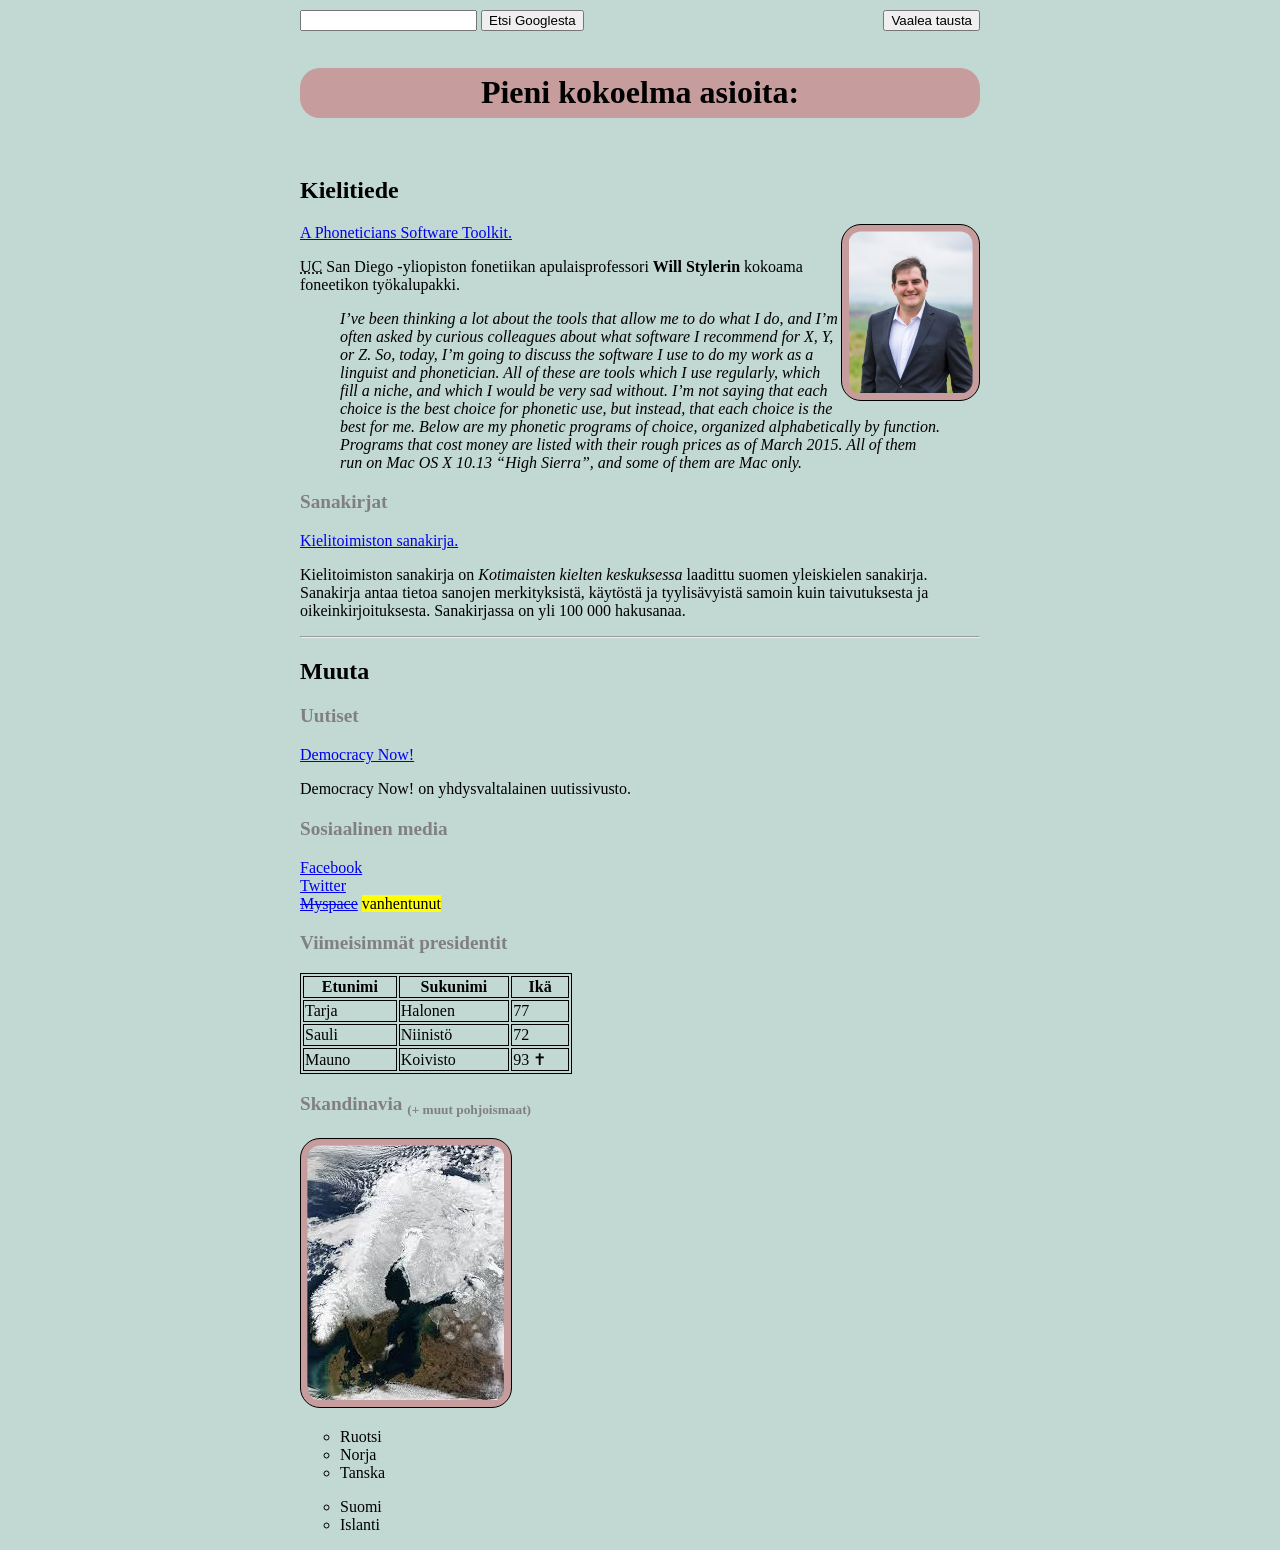
<file: Webpages/Tuukanhtml/index.html>
<!DOCTYPE html>
<html lang="fi">
<head>
	<title>Tuukan tekemä testisivu</title>
	<link rel="stylesheet" href="styles.css"> 
</head>
		<body>
			<form action="https://www.google.com/search" method="get" style="float:left">
				<input name="q" type="text">
				<input type="submit" value="Etsi Googlesta">
			</form>
			<button id="antiquewhite" style="float:right">Vaalea tausta</button>
				<script>
					let body = document.querySelector('body');
					document.querySelector('#antiquewhite').onclick = function() {
						body.style.backgroundColor = 'antiquewhite';
					};
				</script>
			<br>
						
					
			<h1>Pieni kokoelma asioita:</h1>
			<br>
			<h2>Kielitiede</h2>
			<p><a href="https://wstyler.ucsd.edu/index.html" target="_blank"><img src="will_headshot.jpg" alt="Will Styler" width="124" height="162"style="float:right;</a>
				<h3>Fonetiikka</h3>
				<a href="https://wstyler.ucsd.edu/posts/phoneticians_software.html" target="_blank">A Phoneticians Software Toolkit.</a>
				<p><abbr title="University of California">UC</abbr> San Diego -yliopiston fonetiikan apulaisprofessori <b>Will Stylerin</b> kokoama foneetikon työkalupakki.
					<br>
					<blockquote cite="https://wstyler.ucsd.edu/posts/phoneticians_software.html"><i>I’ve been thinking a lot about the tools that allow me to do what I do, and I’m often asked by curious colleagues about what software I recommend for X, Y, or Z. So, today, I’m going to discuss the software I use to do my work as a linguist and phonetician. All of these are tools which I use regularly, which fill a niche, and which I would be very sad without. I’m not saying that each choice is the best choice for phonetic use, but instead, that each choice is the best for me.

					Below are my phonetic programs of choice, organized alphabetically by function. Programs that cost money are listed with their rough prices as of March 2015. All of them run on Mac OS X 10.13 “High Sierra”, and some of them are Mac only.</i></blockquote></p>
					<p> <h3>Sanakirjat</h3>
						<a href="https://www.kielitoimistonsanakirja.fi/#/" target="_blank">Kielitoimiston sanakirja.</a> <p>Kielitoimiston sanakirja on <i>Kotimaisten kielten keskuksessa</i> laadittu suomen yleiskielen sanakirja. Sanakirja antaa tietoa sanojen merkityksistä, käytöstä ja tyylisävyistä samoin kuin taivutuksesta ja oikeinkirjoituksesta. Sanakirjassa on yli 100 000 hakusanaa.</p>
						<hr>
				<h2>Muuta</h2>
				<h3>Uutiset</h3>
					<a href="https://www.democracynow.org/" target="_blank">Democracy Now!</a>
					<p>Democracy Now! on yhdysvaltalainen uutissivusto.</p>

				<h3>Sosiaalinen media</h3>
					<a href="https://facebook.com">Facebook</a><br>
					<a href="https://twitter.xom">Twitter</a><br>
					<a href="https://myspace.com"><del>Myspace</del></a> <mark>vanhentunut</mark>
				<h3>Viimeisimmät presidentit</h3>
					<table style="width:40%">
						<tr>
							<th>Etunimi</th>
							<th>Sukunimi</th>
							<th>Ikä</th>
						</tr>
						<tr>
							<td>Tarja</td>
							<td>Halonen</td>
							<td>77</td>
						</tr>
						<tr>
							<td>Sauli</td>
							<td>Niinistö</td>
							<td>72</td>
						</tr>
						<tr>
							<td>Mauno</td>
							<td>Koivisto</td>
							<td>93 &#10013</td>
						</tr>
					</table> 
				<h3>Skandinavia <small><sub>(+ muut pohjoismaat)</sub></small></h3>
					<img src="scandi.jpeg" alt="Skandinavian kartta" width="197" height="255">
					<ul>
						<li>Ruotsi</li>
						<li>Norja</li>
						<li>Tanska</li>
					</ul>
					<ul>
						<li>Suomi</li>
						<li>Islanti</li>
					</ul>
			</body>
</html>
</file>
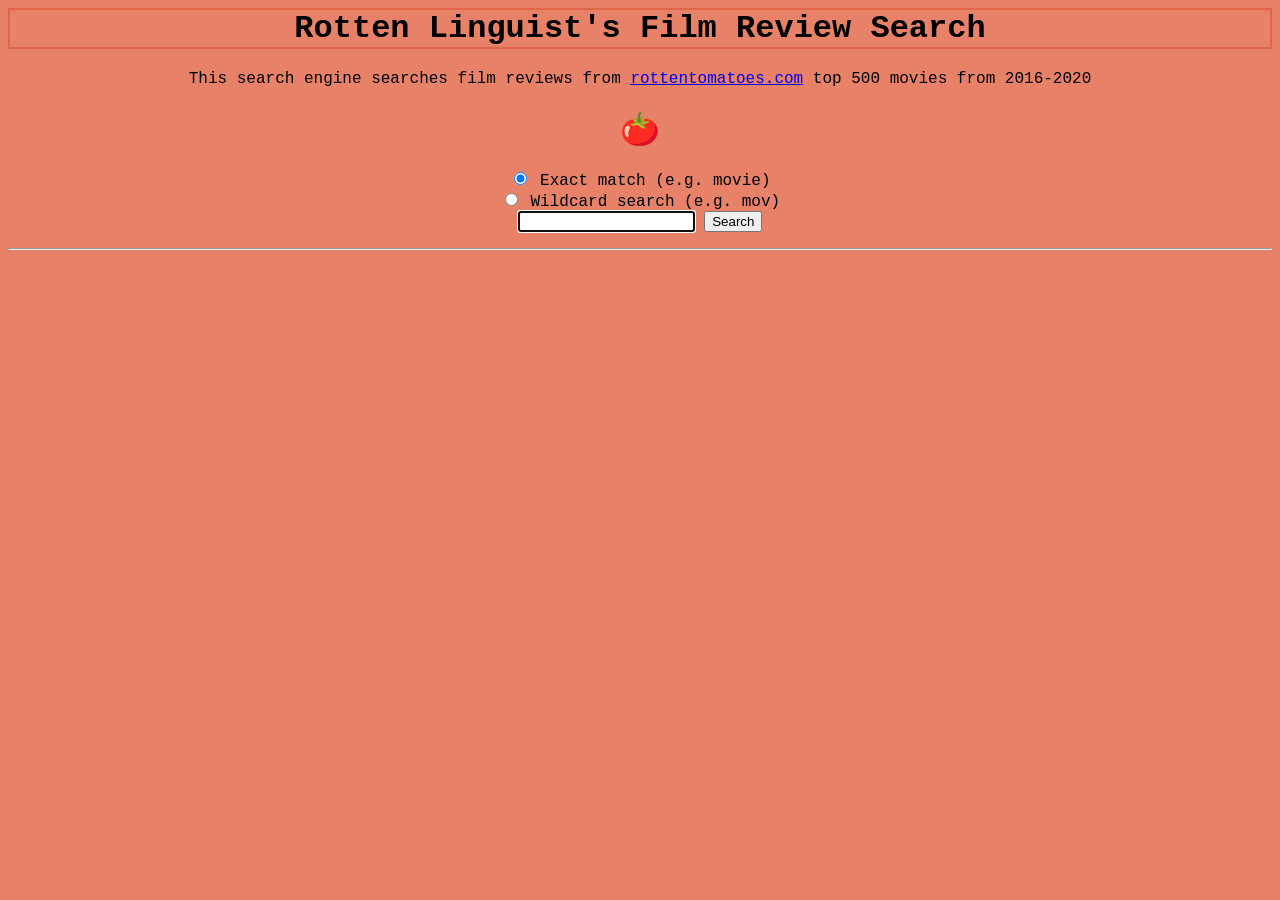
<file: final_project/templates/indexempty.html>
<html>
    <head>
        <meta charset="utf-8">
        <title>Rotten Linguist's film review search</title>
    </head>
    <body style="background-color:rgba(225, 99, 67, 0.8);">
        <h1 style="border:2px solid rgba(225, 101, 71, 1); text-align:center; font-family:'Courier New';">Rotten Linguist's Film Review Search</h1>
	  <p style="text-align:center; font-family:'Courier New'">This search engine searches film reviews from <a href="https://www.rottentomatoes.com">rottentomatoes.com</a> top 500 movies from 2016-2020<br>

	<!--Tomato emoji-->
	<h1 style= text-align:center>&#127813;</h1>
       
	   <!--Reload the page with variable "query" in the URL-->
        <form style="text-align:center; font-family:'Courier New'">
            <input type="radio" id="exact" name="choice" value="exact" checked>
            <label for="exact">Exact match (e.g. movie)</label><br>
            <input type="radio" id="wildcard" name="choice" value="wildcard">
            <label for="wildcard">Wildcard search (e.g. mov)</label><br>
            <input type="text" name="query" autofocus>
            <input type="submit" value="Search">
        </form>
	<hr>
    </body>
</html>
</file>
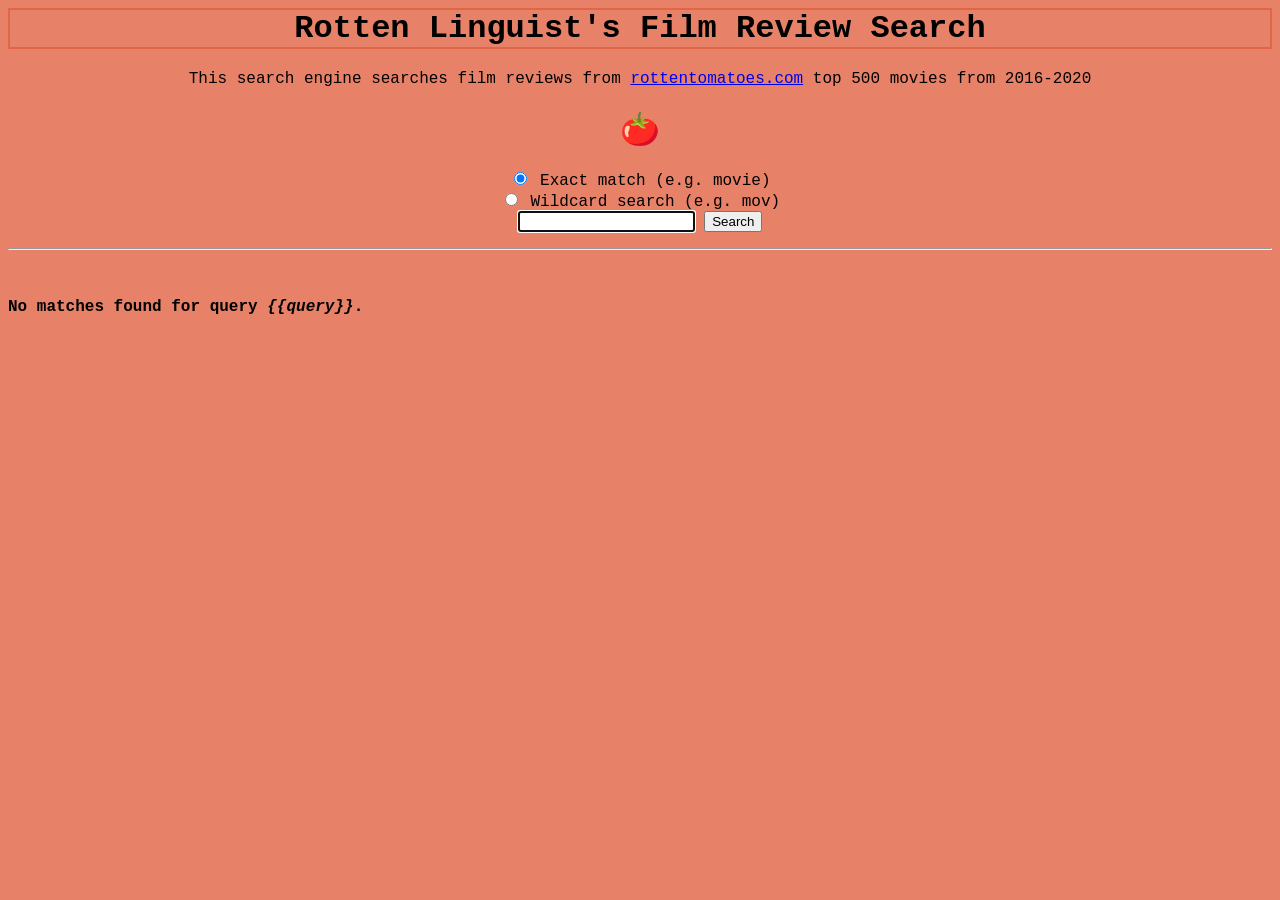
<file: final_project/templates/indexnoresults.html>
<html>
    <head>
        <meta charset="utf-8">
        <title>Rotten Linguist's film review search</title>
    </head>
    <body style="background-color:rgba(225, 99, 67, 0.8);">
        <h1 style="border:2px solid rgba(225, 101, 71, 1); text-align:center; font-family:'Courier New';">Rotten Linguist's Film Review Search</h1>
	  <p style="text-align:center; font-family:'Courier New'">This search engine searches film reviews from <a href="https://www.rottentomatoes.com">rottentomatoes.com</a> top 500 movies from 2016-2020<br>

	<!--Tomato emoji-->
	<h1 style= text-align:center>&#127813;</h1>       
	
   <!--Reload the page with variable "query" in the URL-->
        <form style="text-align:center; font-family:'Courier New'">
            <input type="radio" id="exact" name="choice" value="exact" checked>
            <label for="exact">Exact match (e.g. movie)</label><br>
            <input type="radio" id="wildcard" name="choice" value="wildcard">
            <label for="wildcard">Wildcard search (e.g. mov)</label><br>
            <input type="text" name="query" autofocus>
            <input type="submit" value="Search">
        </form>
	<hr>
		<br>
		<h4 style="font-family:'Courier New'">No matches found for query <i>{{query}}</i>.</h4>
		<br>
    </body>
</html>
</file>
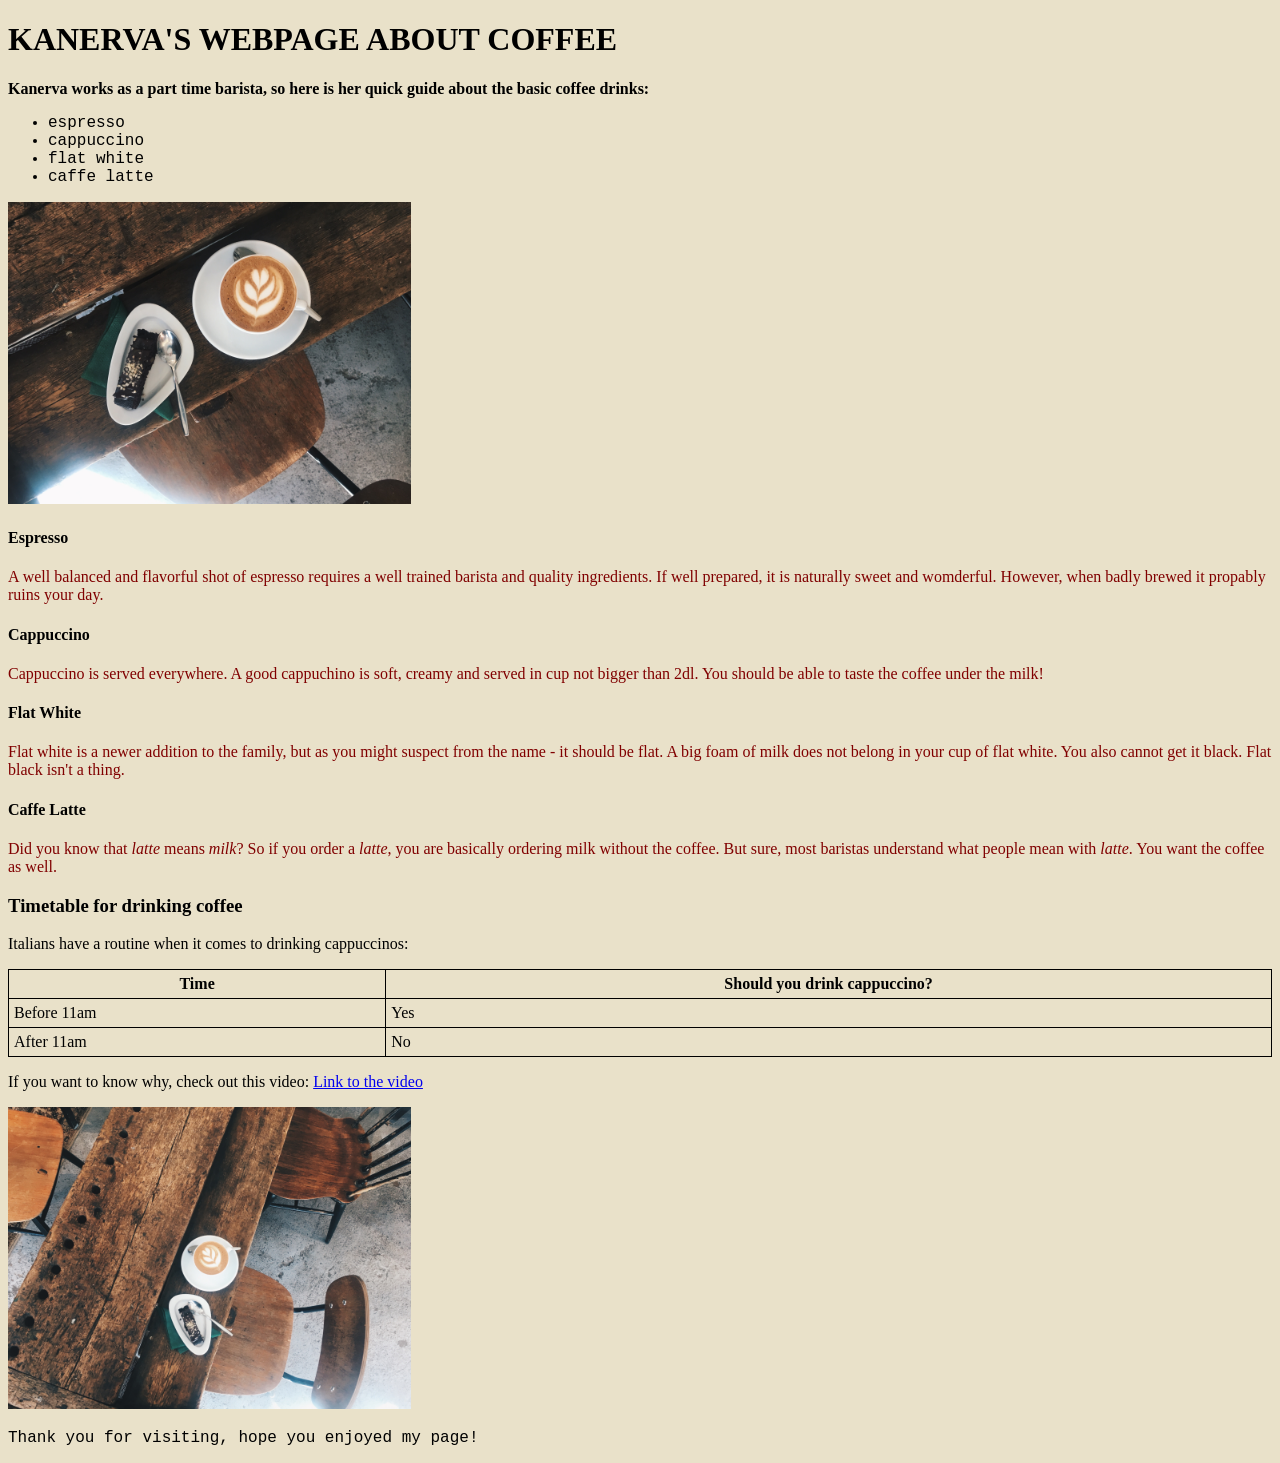
<file: Webpages/Kanervanhtml/coffee_page.html>
<!DOCTYPE html>
<style>
body {
  background-color: hsla(45, 43%, 51%, 0.3);
}
</style>

<html>

<head>
<title>Kanerva's webpage</title>
</head>
<body>

<h1>KANERVA'S WEBPAGE ABOUT COFFEE</h1>

<p><strong>Kanerva works as a part time barista, so here is her quick guide about the basic coffee drinks:</strong></p>
<ul>
  <li style="font-family:'Courier New'">espresso</li>
  <li style="font-family:'Courier New'">cappuccino</li>
  <li style="font-family:'Courier New'">flat white</li>
  <li style="font-family:'Courier New'">caffe latte</li>
</ul>

<img src="kahvi2.JPG" alt="(kuva kahvista)" width="403" height="302">

<h4> Espresso </h4>
<p style="color:Maroon;"> A well balanced and flavorful shot of espresso requires a well trained barista and quality ingredients. If well prepared, it is naturally sweet and womderful. However, when badly brewed it propably ruins your day. </p>

<h4> Cappuccino </h4>
<p style="color:Maroon;"> Cappuccino is served everywhere. A good cappuchino is soft, creamy and served in cup not bigger than 2dl. You should be able to taste the coffee under the milk! </p>

<h4> Flat White </h4>
<p style="color:Maroon;"> Flat white is a newer addition to the family, but as you might suspect from the name - it should be flat. A big foam of milk does not belong in your cup of flat white. You also cannot get it black. Flat black isn't a thing.</p>

<h4> Caffe Latte </h4>
<p style="color:Maroon;"> Did you know that <i>latte</i> means <i>milk</i>? So if you order a <em>latte</em>, you are basically ordering milk without the coffee. But sure, most baristas understand what people mean with <em>latte</em>. You want the coffee as well.

<style>
table, th, td {
  border: 1px solid black;
  border-collapse: collapse;
}
th, td {
  padding: 5px;
}
</style>

<h3>Timetable for drinking coffee</h2>
<p>Italians have a routine when it comes to drinking cappuccinos:</p>

<table style="width:100%">
  <tr>
    <th>Time</th>
    <th>Should you drink cappuccino?</th> 
  </tr>
  <tr>
    <td>Before 11am</td>
    <td>Yes</td>
  </tr>
  <tr>
    <td>After 11am</td>
    <td>No</td>
  </tr>
</table>

<p>If you want to know why, check out this video: 

<a href="https://www.youtube.com/watch?v=7mIcIVCnTrY">Link to the video</a></p>

<img src="kahvi1.JPG" alt="(toinen kuva kahvista)" width="403" height="302">

<p style="font-family:'Courier New'"> Thank you for visiting, hope you enjoyed my page! </p>

</body>
</html>
</file>
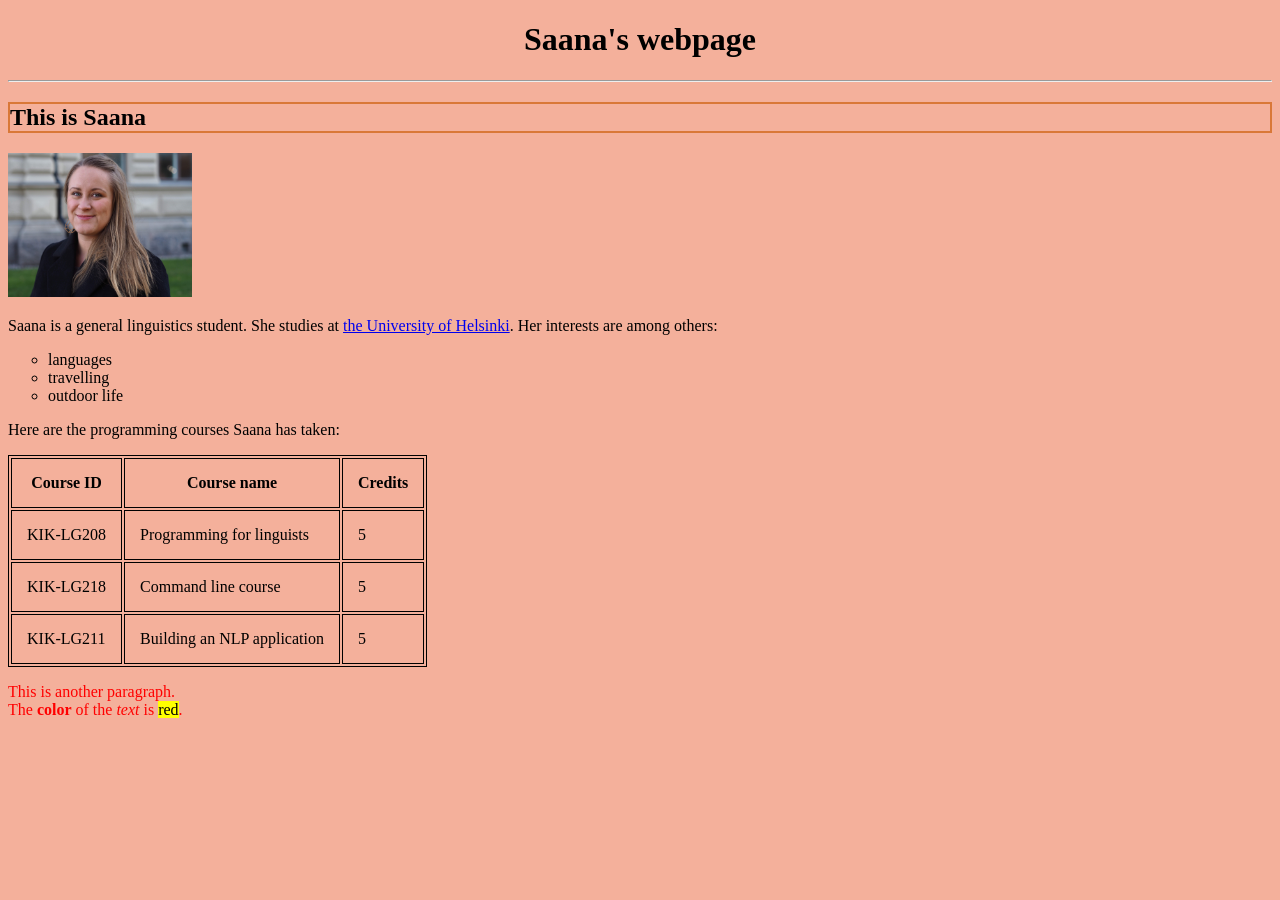
<file: Webpages/Saananhtml/homepage.html>
<!DOCTYPE html>
<html lang="en-FI">
<head>
<style>
table, th, td {
	border: 1px solid black;
}
th, td{
	padding: 15px;
}

</style>
<title>Saana</title>
</head>
<body style="background-color:rgba(235, 98, 57, 0.5);">

<h1 style="text-align:center;">Saana's webpage</h1>
<hr>
<h2 style="border:2px solid #d97838;);">This is Saana</h2>

<img src="Saana.jpg" alt=Picture of Saana width="184" height="144">

<!-- This is where the text starts -->
<p title="Studies">Saana is a general linguistics student. She studies at <a href="https://www.helsinki.fi/fi"> the University of Helsinki</a>. Her interests are among others:</p>
<ul style="list-style-type:circle;">
	<li>languages</li>
	<li>travelling</li>
	<li>outdoor life</li>
</ul>
<p>Here are the programming courses Saana has taken:</p>
<table style:"width:100%">
	<tr>
	<th>Course ID</th>
	<th>Course name</th>
	<th>Credits</th>
	</tr>
  	<tr>
   	<td>KIK-LG208</td>
    	<td>Programming for linguists</td>
    	<td>5</td>
  	</tr>
  	<tr>
    	<td>KIK-LG218</td>
    	<td>Command line course</td>
    	<td>5</td>
  	</tr>
  	<tr>
    	<td>KIK-LG211</td>
    	<td>Building an NLP application</td>
    	<td>5</td>
  	</tr>
</table>

<p style="color:red;">This is another paragraph.<br> The <b>color</b> of the <i>text</i> is <mark>red</mark>.</p>


</body>
</html>
</file>
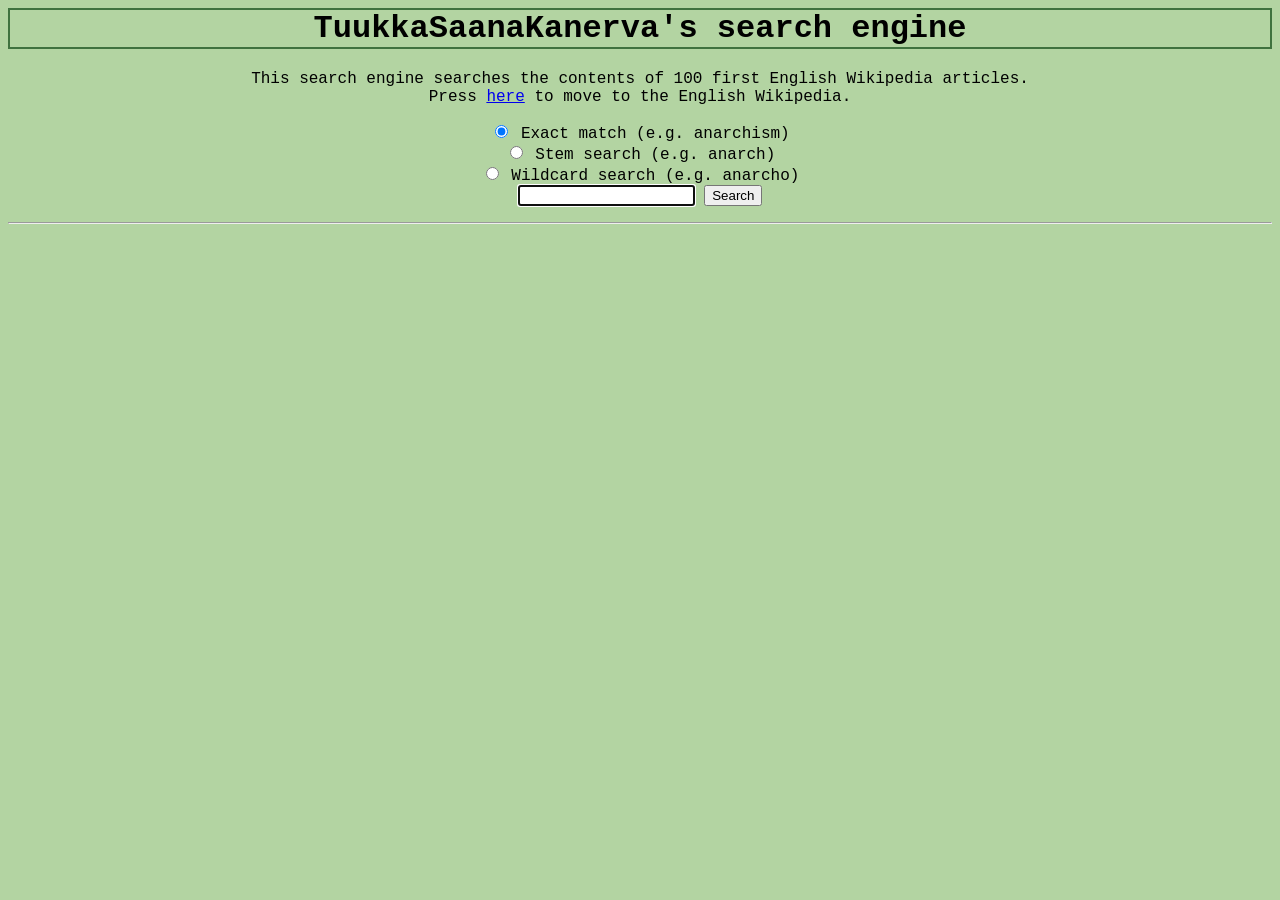
<file: week_5/templates/indexempty.html>
<html>
    <head>
        <meta charset="utf-8">
        <title>TuukkaSaanaKanerva's search engine</title>
    </head>
    <body style="background-color:rgba(104, 171, 71, 0.5);">
        <h1 style="border:2px solid rgb(64, 114, 63); text-align:center; font-family:'Courier New';">TuukkaSaanaKanerva's search engine</h1>
         <p style="text-align:center; font-family:'Courier New'">This search engine searches the contents of 100 first English Wikipedia articles.<br>Press <a href="https://en.wikipedia.org/wiki/Main_Page">here</a> to move to the English Wikipedia.</p>

           <!--Reload the page with variable "query" in the URL-->
        <form style="text-align:center; font-family:'Courier New'">
            <input type="radio" id="exact" name="choice" value="exact" checked>
            <label for="exact">Exact match (e.g. anarchism)</label><br>
            <input type="radio" id="stem" name="choice" value="stem">
            <label for="stem">Stem search (e.g. anarch)</label><br>
            <input type="radio" id="wildcard" name="choice" value="wildcard">
            <label for="wildcard">Wildcard search (e.g. anarcho)</label><br>
            <input type="text" name="query" autofocus>
            <input type="submit" value="Search">
        </form>

        <hr>
    </body>
</html>
</file>
<file: Webpages/Tuukanhtml/styles.css>
<!DOCTYPE html>
<html>
<head>
<style>
	
	h2 {
		font-size: 150%;
		color: #6D8EBA;
	}
	h3 {
		color:grey;
		font-size: 120%;
	}
	table, th, td {
		border: 1px solid black;
	}
	body {
		background-color: #c2d8d3;
		margin-top: 10px;
		margin-bottom: 10px;
		margin-left: 300px;
		margin-right: 300px;
	}
	img {
		display: inline-block;
		padding: 0.4em 0.4em 0.4em 0.4em;
		border-radius: 20px;
		background-color:#C69C9C;
		border: 1px solid black
	}
	ul {
		position: relative;
		list-style-type: circle;
	}
	h1 {	
		
		padding: 0.2em 0.4em 0.2em 0.4em;
		border-radius: 20px;
		background-color:#C69C9C;
		margin-top: 40px;
		text-align: center;
	}
</style>
</body>
</html>
</file>
